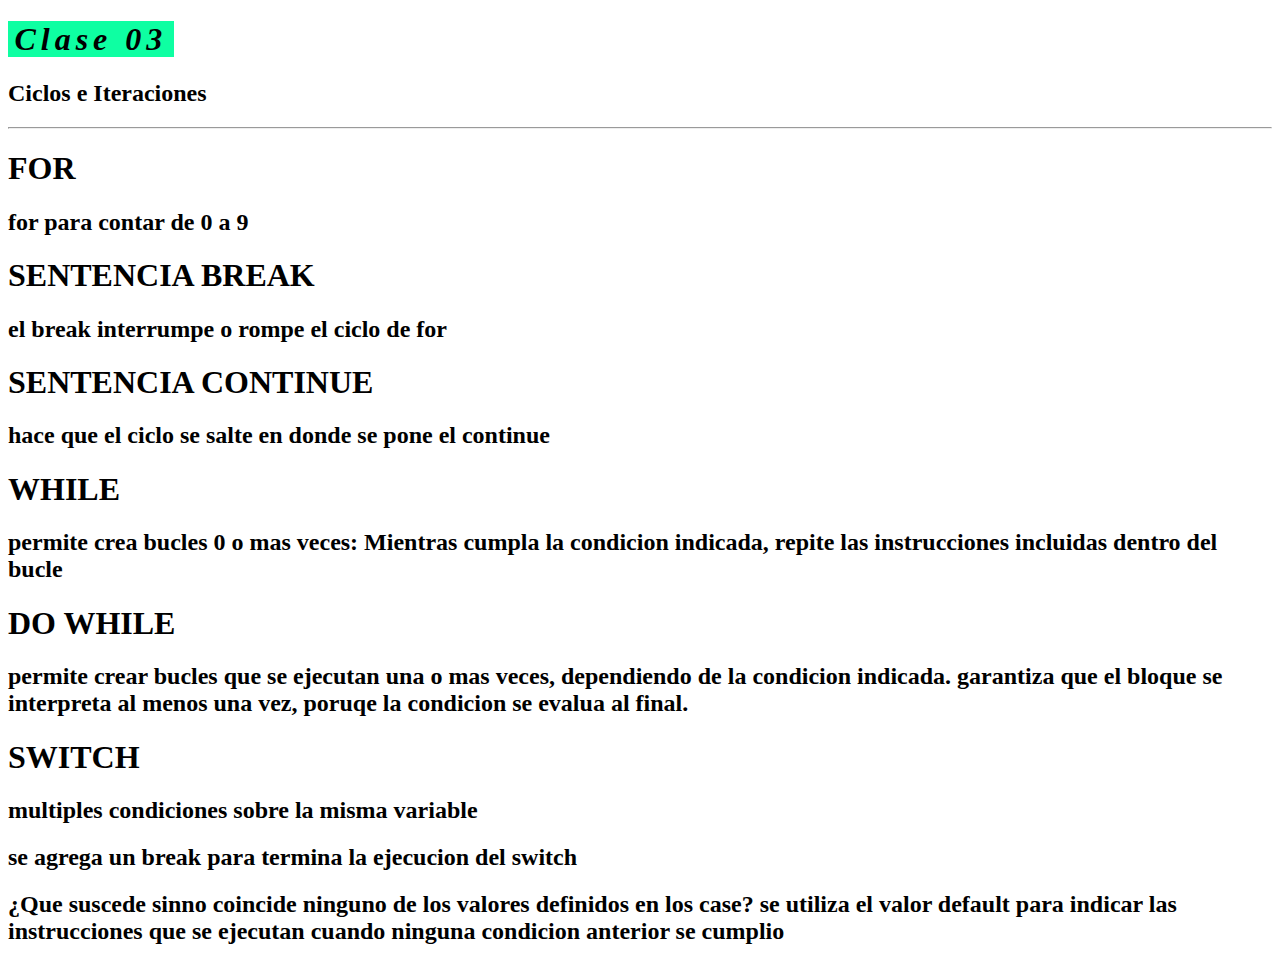
<file: Clase03_Ciclos_Iteraciones/index.html>
<!DOCTYPE html>
<html lang="en">
<head>
    <meta charset="UTF-8">
    <meta http-equiv="X-UA-Compatible" content="IE=edge">
    <meta name="viewport" content="width=device-width, initial-scale=1.0">
    <link rel="stylesheet" href="./css/style03.css">
    <title>Clase 03</title>
</head>
<body>
    <h1><span>Clase 03</span></h1>
    <h2>Ciclos e Iteraciones</h2>
    <hr>
    

    <h1>FOR</h1>
    <h2> for  para contar de 0 a 9</h2>

    <h1>SENTENCIA BREAK</h1>
    <H2> el break interrumpe o rompe el ciclo de for</H2>

    <h1>SENTENCIA CONTINUE</h1>
    <h2>hace que el ciclo se salte en donde se pone el continue</h2>

    <h1>WHILE</h1>
    <h2>permite crea bucles 0 o mas veces: Mientras cumpla la condicion indicada, repite las instrucciones incluidas dentro del bucle</h2>

    <h1>DO WHILE</h1>
    <h2>permite crear bucles que se ejecutan una o mas veces, dependiendo de la condicion indicada. garantiza que el bloque se interpreta al menos una vez, poruqe la condicion se evalua al final.</h2>

    <h1>SWITCH</h1>
    <h2>multiples condiciones sobre la misma variable</h2>
    <h2>se agrega un break para termina la ejecucion del switch</h2>
    <h2>¿Que suscede sinno coincide ninguno de los valores definidos en los case?  se utiliza el valor default para indicar las instrucciones que se ejecutan cuando ninguna condicion anterior se cumplio</h2>




<!-- codigo JS -->
<script src="./index.js"></script>
</body>
</html>
</file>
<file: Clase03_Ciclos_Iteraciones/css/style03.css>
*{
    font-family: 'Times New Roman', Times, serif;
}

span {
    letter-spacing: 5px;
    background-color: #00ff9df1;
    padding: 0 0.4rem;
    font-style: italic;
    }
</file>
